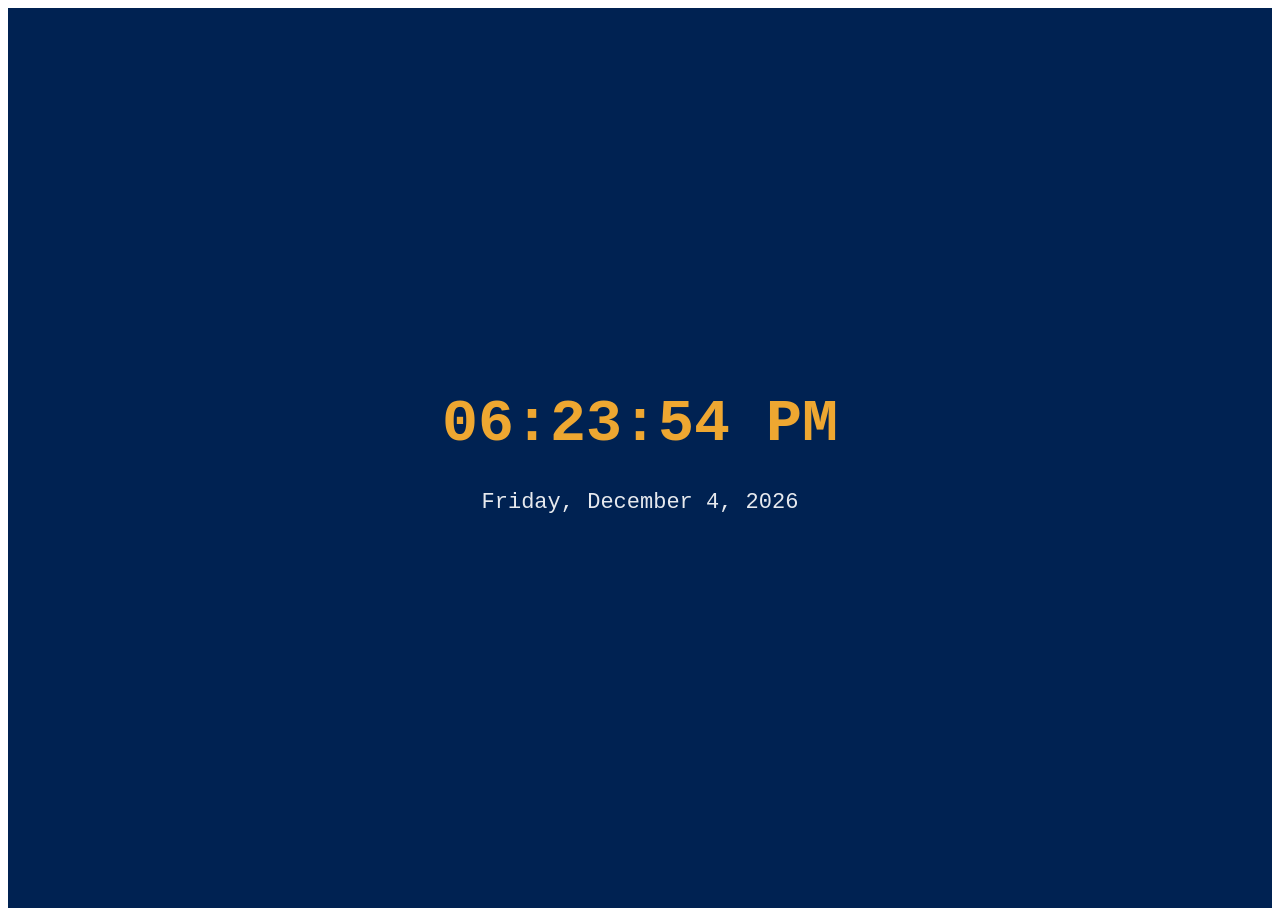
<file: index.html>
<!DOCTYPE html>
<html lang="en">
<head>
    <meta charset="UTF-8">
    <meta name="viewport" content="width=device-width, initial-scale=1.0">
    <title>Digital Clock</title>
    <link rel="stylesheet" href="./Digital_Clock.css">
</head>
<body>
    <!-- Clock Container -->
  <div class="clock-container">
    <h1 id="clock"></h1>
    <p id="date"></p>
  </div>
  <script src="./Digital_Clock.js"></script>
</body>
</html>
</file>
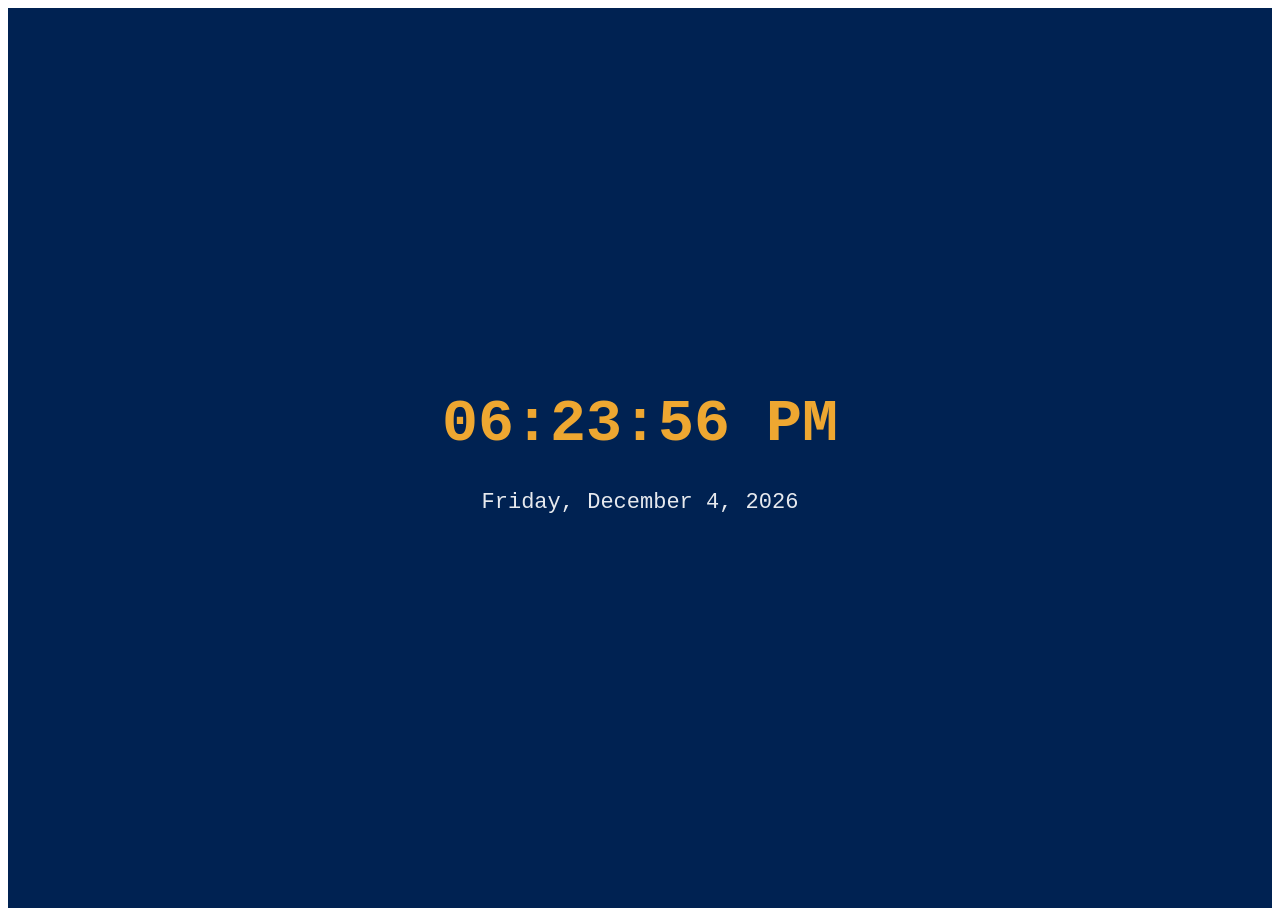
<file: Digital_Clock.html>
<!DOCTYPE html>
<html lang="en">
<head>
    <meta charset="UTF-8">
    <meta name="viewport" content="width=device-width, initial-scale=1.0">
    <title>Digital Clock</title>
    <link rel="stylesheet" href="./Digital_Clock.css">
</head>
<body>
    <!-- Clock Container -->
  <div class="clock-container">
    <h1 id="clock"></h1>
    <p id="date"></p>
  </div>
  <script src="./Digital_Clock.js"></script>
</body>
</html>
</file>
<file: Digital_Clock.css>
.clock-container{
  display: flex;
  flex-direction: column;
  align-items: center;
  justify-content: center;
  height: 100vh;
  background: #002252; 
  color: #ffffff;
  font-family: 'Courier New', monospace;
}

#clock {
  font-size: 60px;
  font-weight: bold;
  margin: 10px 0px;
  color: #eea731;
}

#date {
  font-size: 22px;
  opacity: 0.9;
}
</file>
